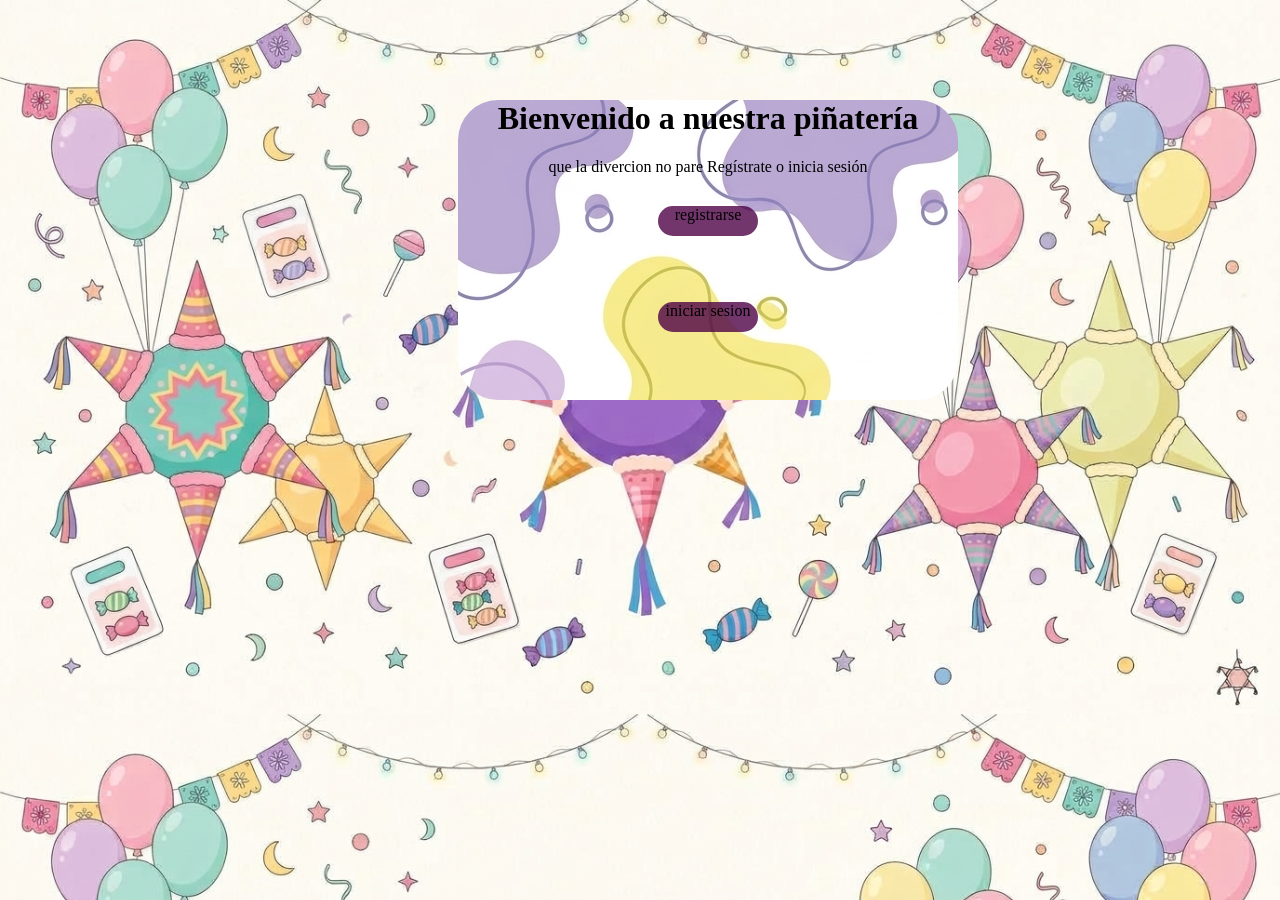
<file: index.html>
<!DOCTYPE html>
<html lang="en">
<head>
    <meta charset="UTF-8">
    <meta name="viewport" content="width=device-width, initial-scale=1.0">
    <link rel="stylesheet" href="index.css">
    <title>Document</title>
    
</head>
<body>
    <header>

    </header>
    <main>
        
        <div class="cuadro">
            <H1> Bienvenido a nuestra piñatería</H1>
            <p> que la divercion no pare Regístrate o inicia sesión </p>
            
            <div class="botones1">
                <a href="registrarse.html">registrarse</a>
            </div>
            <br><br>
            <div class="botones2">
                <a href="login.html">iniciar sesion</a>
            </div>

    </main>
    <footer>

    </footer>
</body>
</html>
</file>
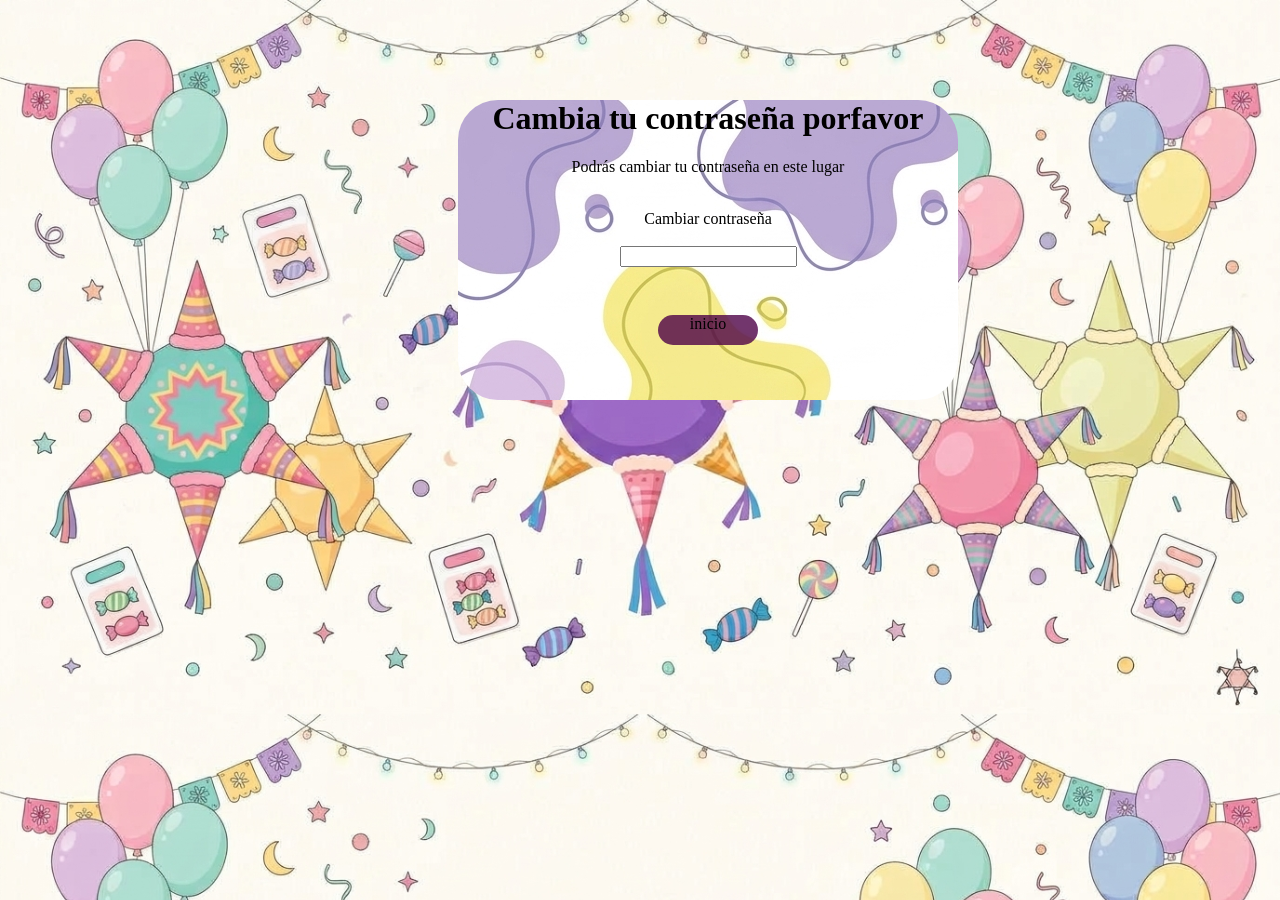
<file: control.html>
<!DOCTYPE html>
<html lang="en">
<head>
    <meta charset="UTF-8">
    <meta name="viewport" content="width=device-width, initial-scale=1.0">
    <link rel="stylesheet" href="control.css">
    <title>Document</title>
    
</head>
<body>
    <header>

    </header>
    <main>
        
        <div class="cuadro">
            <H1> Cambia tu contraseña porfavor</H1>
            <p> Podrás cambiar tu contraseña en este lugar </p>
            <br>
            <lebel>Cambiar contraseña</lebel>
            <br><br>
            <input type="text" name="nueva contraseña">
            <br><br>

            <div class="botones1">
                <a href="index.html">inicio</a>
            </div>

    </main>
    <footer>

    </footer>
</body>
</html>
</file>
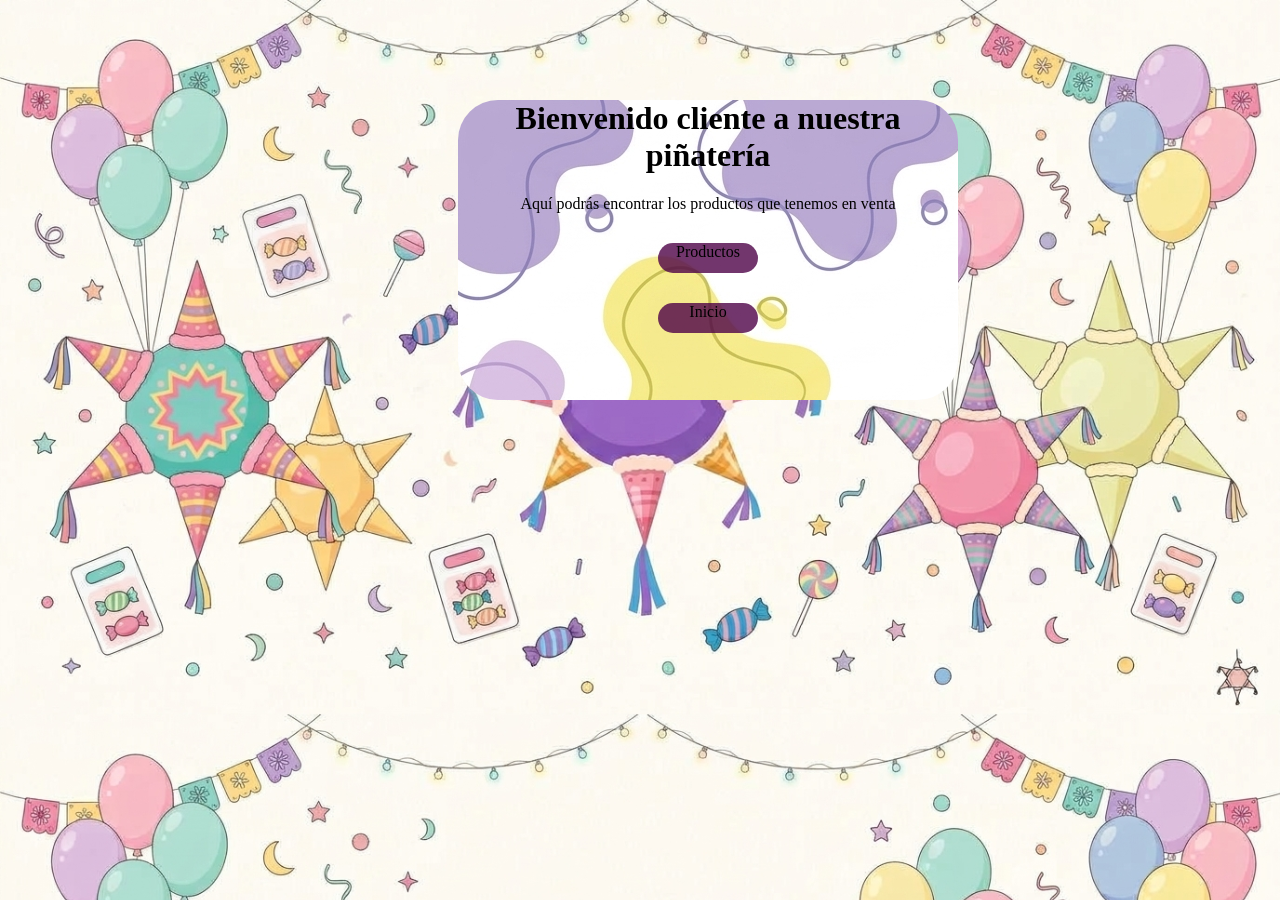
<file: inicio.html>
<!DOCTYPE html>
<html lang="en">
<head>
    <meta charset="UTF-8">
    <meta name="viewport" content="width=device-width, initial-scale=1.0">
    <link rel="stylesheet" href="index.css">
    <title>Document</title>
    
</head>
<body>
    <header>

    </header>
    <main>
        
        <div class="cuadro">
            <H1> Bienvenido cliente a nuestra piñatería</H1>
            <p>  Aquí podrás encontrar los productos que tenemos en venta </p>
            
            <div class="botones1">
                <a href="">Productos</a>
            </div>
            <div class="botones2">
                <a href="index.html">Inicio</a>
            </div>

    </main>
    <footer>

    </footer>
</body>
</html>
</file>
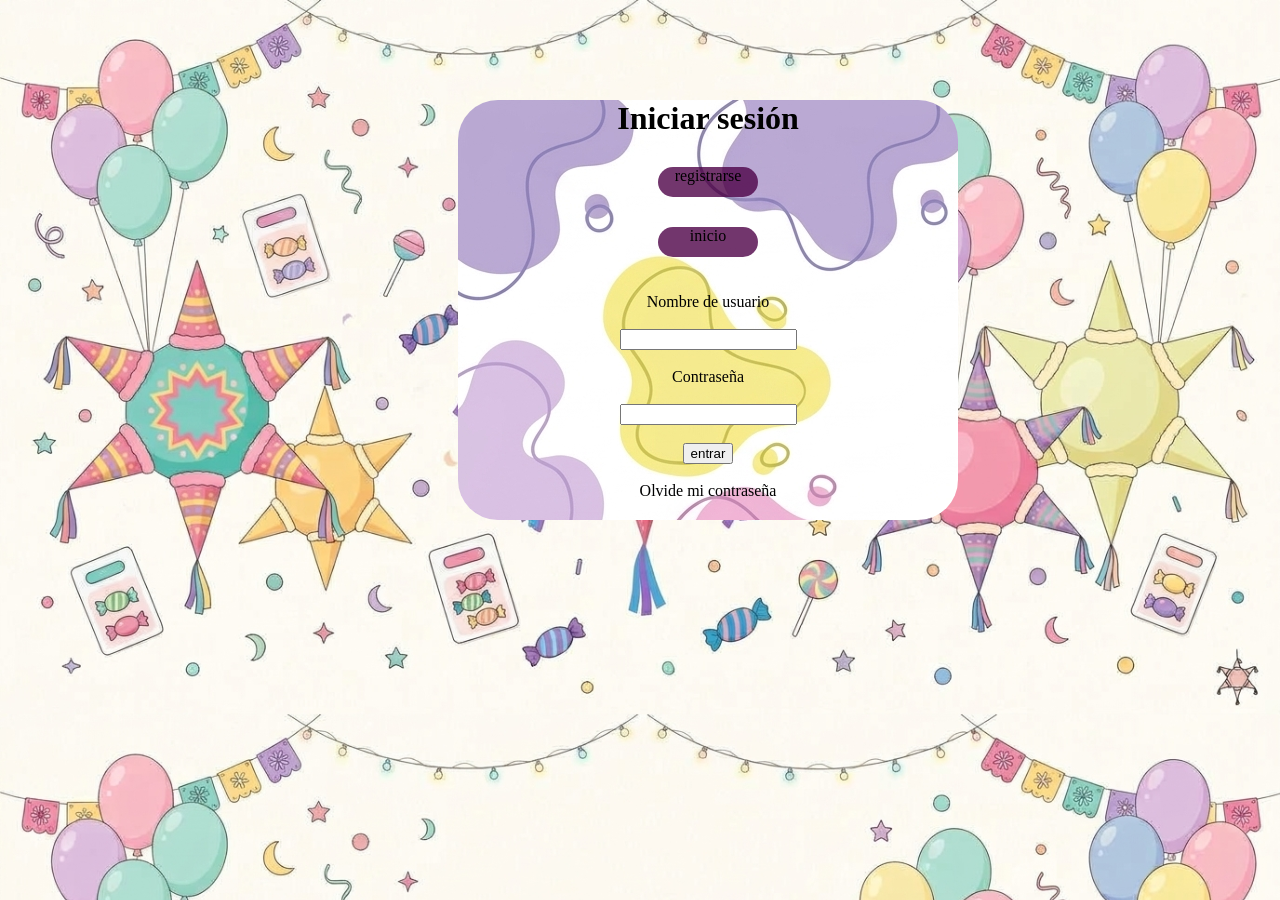
<file: login.html>
<!DOCTYPE html>
<html lang="en">
<head>
    <link rel="stylesheet" href="login.css">
    <meta charset="UTF-8">
    <meta name="viewport" content="width=device-width, initial-scale=1.0">
    <title>Document</title>
</head>
<body>
    <header>

    </header>
    <main>

    <form action="inicio.html">
        <div class="cuadro" > 

    <h1> Iniciar sesión </h1>

            <div class="botones1"><a href="registrarse.html"> registrarse </a></div>
            <div class="botones2"><a href="index.html"> inicio </a></div>


    <br><br>
        <lebel>Nombre de usuario</lebel>
    <br><br>
        <input type="text" name="User name" required>
    <br><br>
        <lebel>Contraseña</lebel>  
    <br><br>
         <input type="password" name="Password" required>
    <br><br>
        <input type="submit" value="entrar">
    <br><br>
    <a href="control.html">Olvide mi contraseña</a>
        </div>

        
    </form>

    
    
    </main>
    
</body>
</html>
</file>
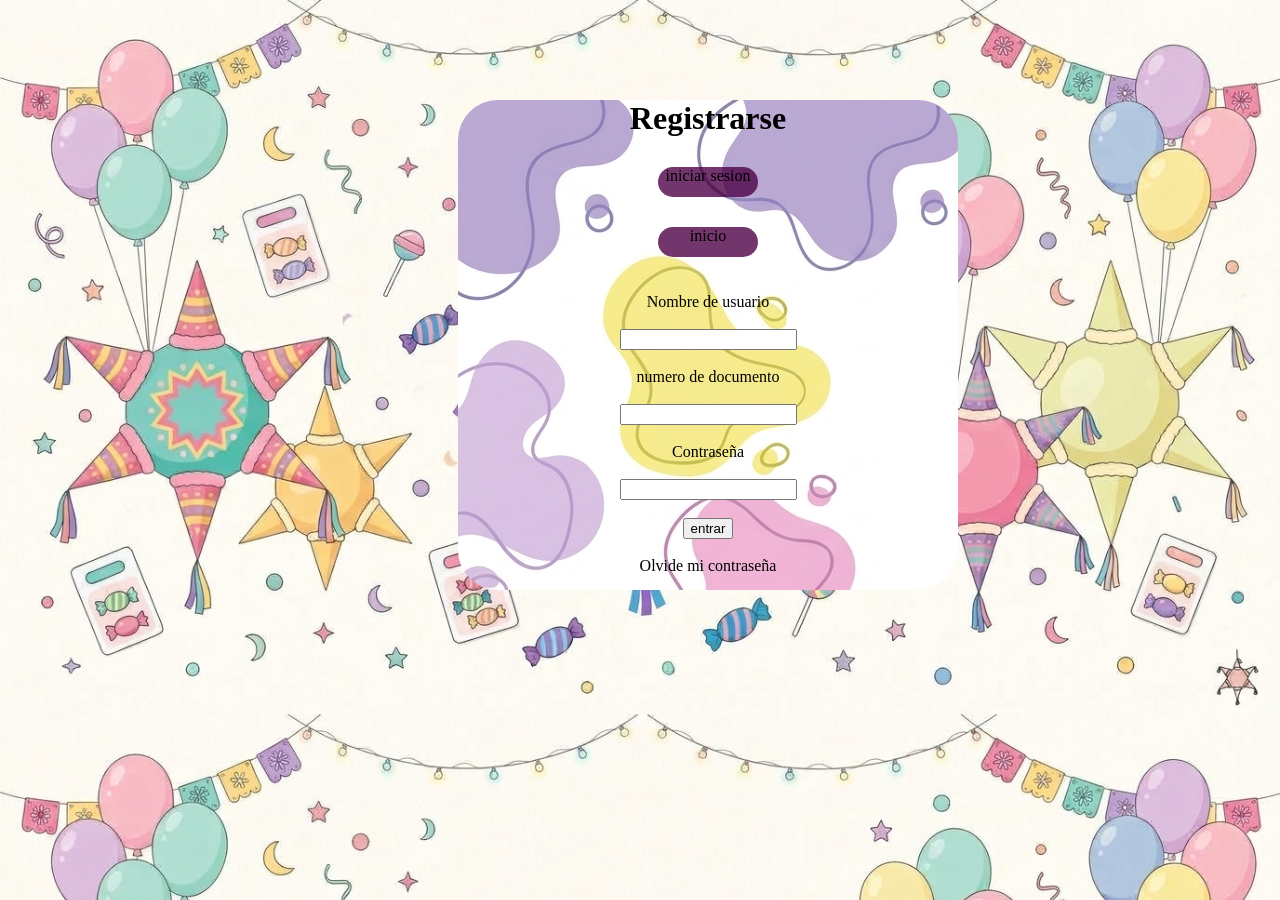
<file: registrarse.html>
<!DOCTYPE html>
<html lang="en">
<head>
    <link rel="stylesheet" href="registrase.css">
    <meta charset="UTF-8">
    <meta name="viewport" content="width=device-width, initial-scale=1.0">
    <title>Document</title>
</head>
<body>
    <header>

    </header>
    <main>

    <form action="inicio.html">
        <div class="cuadro" > 

    <h1> Registrarse </h1>
            <div class="botones1"><a href="login.html"> iniciar sesion </a></div>
            <div class="botones2"><a href="index.html"> inicio </a></div>
    <br><br>
        <lebel>Nombre de usuario</lebel>
    <br><br>
    <input type="text" name="User name" required>
    <br><br>
        <lebel>numero de documento</lebel>
    <br><br>
    <input type="text" name="documento" required>
    <br><br>
        <lebel>Contraseña</lebel>  
    <br><br>
         <input type="password" name="Password" required>
    <br><br>
        <input type="submit" value="entrar">
    <br><br>
    <a href="control.html">Olvide mi contraseña</a>
        </div>

        
    </form>

    
    
    </main>
    
</body>
</html>
</file>
<file: index.css>
body{
    background-image: url(fondodepantalla.jpeg);
    background-size: cover;

}

.cuadro{
    
    text-align: center;
    background-image: url(fondopiñata.jpeg);
    background-color: rgb(255, 110, 243);
    height: 300px;
    width: 500px;
    border-radius: 40px;
    margin-top: 100px;
    margin-left: 450px;

}

.botones1{
    background-color: rgba(77, 0, 70, 0.788);
    border-radius: 40px;
    height: 30px;
    width: 100px;
     margin-top: 30px;
    margin-left: 200px;

}

.botones2{
    background-color: rgba(77, 0, 70, 0.788);
    border-radius: 40px;
    height: 30px;
    width: 100px;
   margin-top: 30px;
    margin-left: 200px;
    

}

a{
    text-decoration: none;
    color: black;
}
</file>
<file: control.css>
body{
    background-image: url(fondodepantalla.jpeg);
    background-size: cover;

}

.cuadro{
    
    text-align: center;
    background-image: url(fondopiñata.jpeg);
    background-color: rgb(255, 110, 243);
    height: 300px;
    width: 500px;
    border-radius: 40px;
    margin-top: 100px;
    margin-left: 450px;

}

.botones1{
    background-color: rgba(77, 0, 70, 0.788);
    border-radius: 40px;
    height: 30px;
    width: 100px;
     margin-top: 30px;
    margin-left: 200px;

}



a{
    text-decoration: none;
    color: black;
}
</file>
<file: login.css>
body{
    background-image: url(fondodepantalla.jpeg);
    background-size: cover;

}

.cuadro{
    
    text-align: center;
    background-image: url(fondopiñata.jpeg);
    background-color: rgb(255, 110, 243);
    height: 420px;
    width: 500px;
    border-radius: 40px;
    margin-top: 100px;
    margin-left: 450px;
    

}

.botones1{
    background-color: rgba(77, 0, 70, 0.788);
    border-radius: 40px;
    height: 30px;
    width: 100px;
     margin-top: 30px;
    margin-left: 200px;

}

.botones2{
    background-color: rgba(77, 0, 70, 0.788);
    border-radius: 40px;
    height: 30px;
    width: 100px;
   margin-top: 30px;
    margin-left: 200px;
    

}

a{
    text-decoration: none;
    color: black;
}
</file>
<file: registrase.css>
body{
    background-image: url(fondodepantalla.jpeg);
    background-size: cover;

}

.cuadro{
    
    text-align: center;
    background-image: url(fondopiñata.jpeg);
    background-color: rgb(255, 110, 243);
    height: 490px;
    width: 500px;
    border-radius: 40px;
    margin-top: 100px;
    margin-left: 450px;
    

}

.botones1{
    background-color: rgba(77, 0, 70, 0.788);
    border-radius: 40px;
    height: 30px;
    width: 100px;
     margin-top: 30px;
    margin-left: 200px;

}

.botones2{
    background-color: rgba(77, 0, 70, 0.788);
    border-radius: 40px;
    height: 30px;
    width: 100px;
   margin-top: 30px;
    margin-left: 200px;
    

}

a{
    text-decoration: none;
    color: black;
}
</file>
